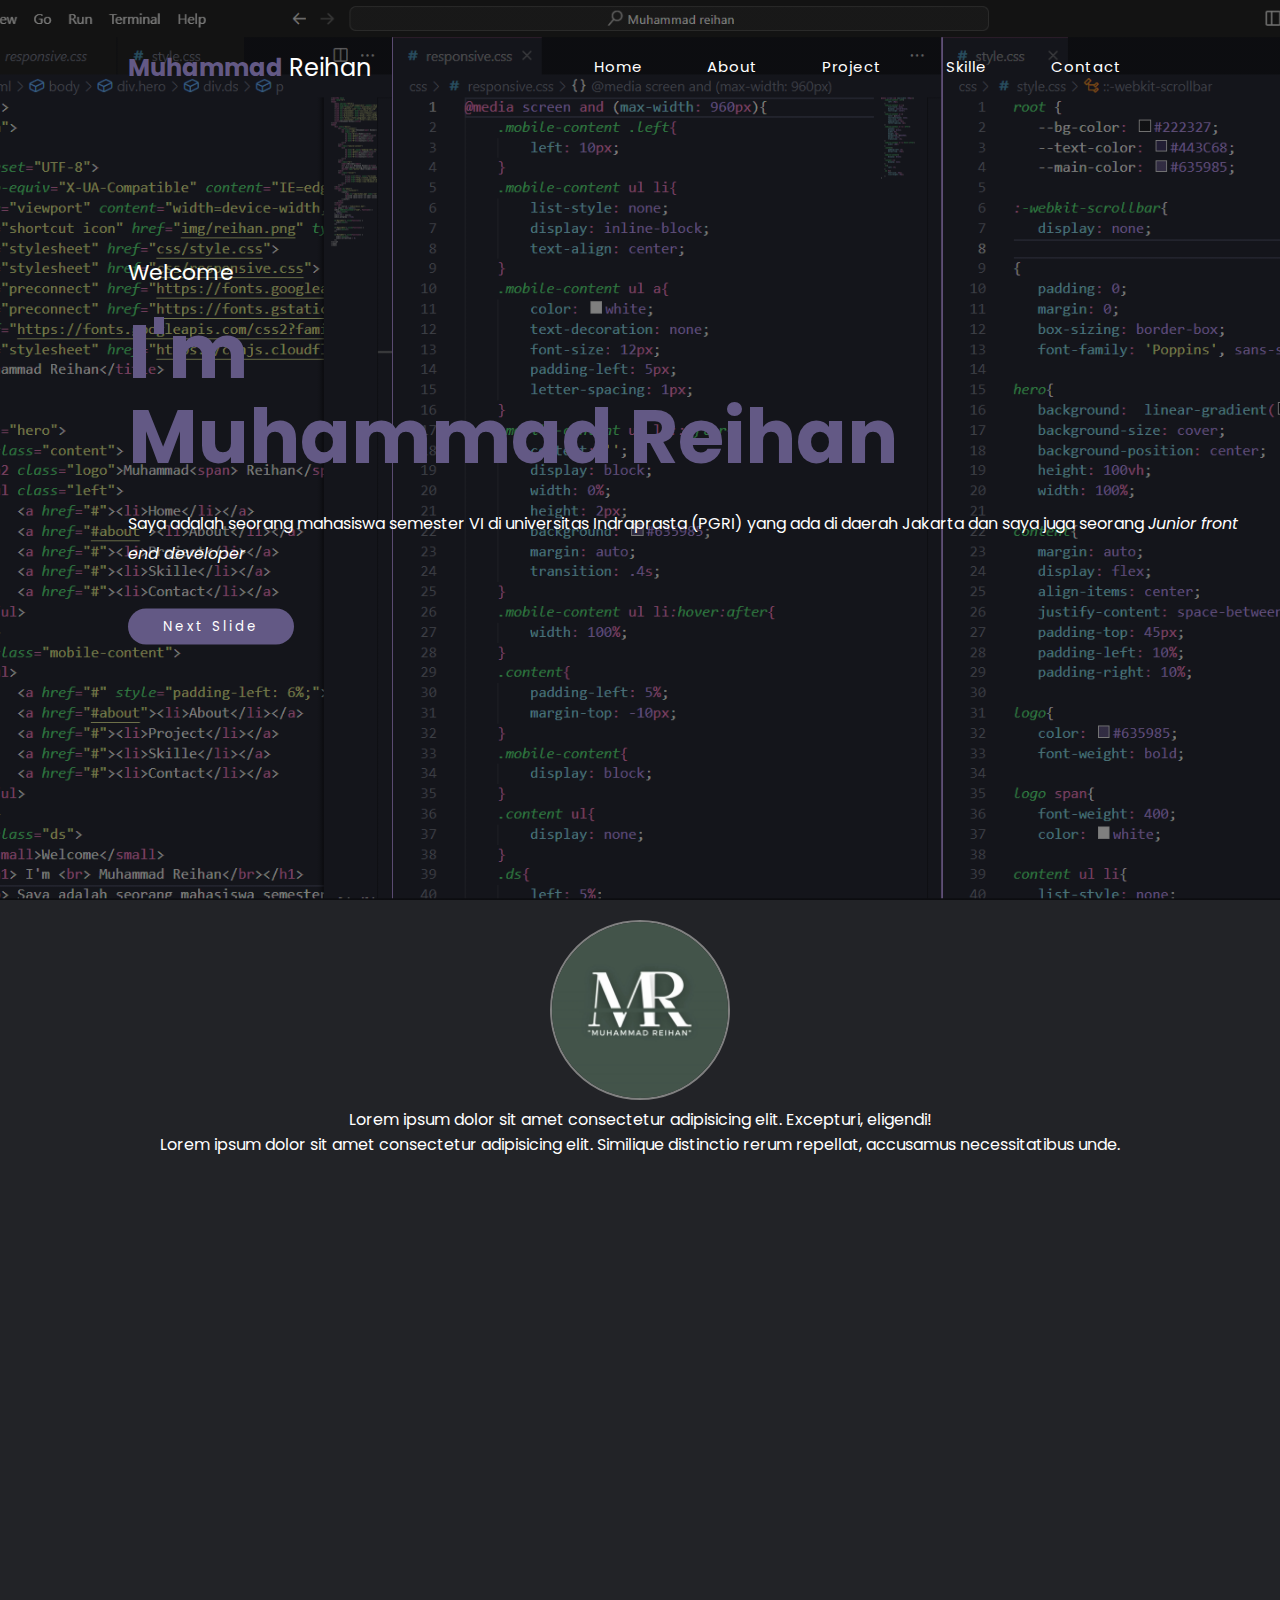
<file: index.html>
<!DOCTYPE html>
<html lang="en">
<head>
    <meta charset="UTF-8">
    <meta http-equiv="X-UA-Compatible" content="IE=edge">
    <meta name="viewport" content="width=device-width, initial-scale=1.0">
    <link rel="shortcut icon" href="img/reihan.png" type="image/x-icon">
    <link rel="stylesheet" href="css/style.css">
    <link rel="stylesheet" href="css/responsive.css">
    <link rel="preconnect" href="https://fonts.googleapis.com">
    <link rel="preconnect" href="https://fonts.gstatic.com" crossorigin>
    <link href="https://fonts.googleapis.com/css2?family=Poppins:wght@500&display=swap" rel="stylesheet">
    <link rel="stylesheet" href="https://cdnjs.cloudflare.com/ajax/libs/font-awesome/6.3.0/css/all.min.css" integrity="sha512-SzlrxWUlpfuzQ+pcUCosxcglQRNAq/DZjVsC0lE40xsADsfeQoEypE+enwcOiGjk/bSuGGKHEyjSoQ1zVisanQ==" crossorigin="anonymous" referrerpolicy="no-referrer" />
    <link href="https://unpkg.com/aos@2.3.1/dist/aos.css" rel="stylesheet" />
    <script src="js/main.js"></script>
    <title>Muhammad Reihan</title>
</head>
<body>
    <div class="hero">
        <div class="content">
            <h2 class="logo">Muhammad<span> Reihan</span></h2>
            <ul class="left">
                <a href="#"><li>Home</li></a>
                <a href="#about"><li>About</li></a>
                <a href="#"><li>Project</li></a>
                <a href="#"><li>Skille</li></a>
                <a href="#"><li>Contact</li></a>
            </ul>
        </div>
        <div class="mobile-content">          
            <ul>
                <a href="#" style="padding-left: 6%;"><li>Home</li></a>
                <a href="#about"><li>About</li></a>
                <a href="#"><li>Project</li></a>
                <a href="#"><li>Skille</li></a>
                <a href="#"><li>Contact</li></a>
            </ul>
        </div>
        <div class="ds">
            <small>Welcome</small>
            <h1 data-aos="zoom-in-left"> I'm <br> Muhammad Reihan</br></h1>
            <p> Saya adalah seorang mahasiswa semester VI di universitas Indraprasta (PGRI) yang ada di daerah Jakarta dan saya juga seorang <i>Junior front end developer</i></p>
            <button type="button">Next Slide</button>
        </div>
        <div class="social">
            <ul>
                <li><a href="https://github.com/Mreihan22"><i class="fa-brands fa-github"></i></a></li>
                <li><a href="http://tiktok.com/@mhdrhn22"><i class="fa-brands fa-tiktok"></i></a></li>
                <li><a href="https://instagram.com/mhdrhnnn?igshid=ZDdkNTZiNTM="><i class="fa-brands fa-instagram"></i></a></li>
                <li><a href="https://www.facebook.com/ehn.ehn.125"><i class="fa-brands fa-facebook"></i></a></li>
            </ul>
        </div>
    </div>
    <section id="about">
        <div class="container">
            <center>
                <img src="img/reihan.png" class="sn-png">
                <p>Lorem ipsum dolor sit amet consectetur adipisicing elit. Excepturi, eligendi!</p>
                <p>Lorem ipsum dolor sit amet consectetur adipisicing elit. Similique distinctio rerum repellat, accusamus necessitatibus unde.</p>
            </center>
        </div>
    </section>
    <script src="https://unpkg.com/aos@2.3.1/dist/aos.js"></script>
    <script>
      AOS.init();
    </script>
</body>
</html>
</file>
<file: css/style.css>
:root {
    --bg-color: #222327;
    --text-color: #443C68;
    --main-color: #635985;
}
::-webkit-scrollbar{
    display: none;
}
*{
    padding: 0;
    margin: 0;
    box-sizing: border-box;
    font-family: 'Poppins', sans-serif;
}
.hero{
    background:  linear-gradient(rgba(0,0,0,0.5),rgba(0,0,0,0.5)), url(../img/background.png);
    background-size: cover;
    background-position: center;
    height: 100vh;
    width: 100%;
}
.content{
    margin: auto;
    display: flex;
    align-items: center;
    justify-content: space-between;
    padding-top: 45px;
    padding-left: 10%;
    padding-right: 10%;
}
.logo{
    color: #635985;
    font-weight: bold;
}
.logo span{
    font-weight: 400;
    color: white;
}
.content ul li{
    list-style: none;
    display: inline-block;
    padding: 10px 30px;
}
.content ul a{
    color: white;
    text-decoration: none;
    font-size: 15px;
    letter-spacing: 1px;
}
.content ul li::after{
    content: '';
    display: block;
    width: 0%;
    height: 2px;
    background: #635985;
    margin: auto;
    transition: .4s;
}
.content ul li:hover:after{
    width: 100%;
}
.ds{
    position: absolute;
    top: 50%;
    left: 10%;
    transform: translateY(-50%);
    color: white;
}
.ds h1{
    color: #635985;
    margin: 20px 0 30px;
    font-size: 75px;
    line-height: 85px;
}
.ds small{
    color: white;
    font-size: 22px;
}
.ds p{
    margin-bottom: 40px;
    color: white;
    line-height: 30px;
    padding-right: 10px;
}
.ds button{
    background: var(--main-color);
    color: white;
    padding: 8px 35px;
    border-radius: 30px;
    border: none;
    letter-spacing: 3px;
}
.ds button:hover{
    transform: translateY(-8px) scale(1.2);
    transition: .3s;
    cursor: pointer;
}
.social{
    position: absolute;
    left: 10%;
    bottom: 0;
}
.social ul{
    display: inline-flex;
    margin: 45px auto;
}
.social ul li{
    list-style: none;
    margin: 0 15px;
}
.social ul li a i{
    color: white;
    font-size: 22px;
}
.social ul li a i:hover{
    transform: translateY(-8px) scale(1.2);
    transition: .3s;
    cursor: pointer;
}
.mobile-content{
    display: none;
}
.container{
    background-color: #222327;
    height: 700px;
}
.sn-png{
    width: 180px;
    align-items: center;
    justify-content: center;
    border: 2px solid grey;
    border-radius: 50%;
    margin-top: 20px;
}
.container p{
    color: white;
}
</file>
<file: css/responsive.css>
@media screen and (max-width: 960px){
    .mobile-content .left{
        left: 10px;
    }
    .mobile-content ul li{
        list-style: none;
        display: inline-block;
        text-align: center;
    }
    .mobile-content ul a{
        color: white;
        text-decoration: none;
        font-size: 12px;
        padding-left: 5px;
        letter-spacing: 1px;
    }
    .mobile-content ul li::after{
        content: '';
        display: block;
        width: 0%;
        height: 2px;
        background: #635985;
        margin: auto;
        transition: .4s;
    }
    .mobile-content ul li:hover:after{
        width: 100%;
    }
    .content{
        padding-left: 5%;
        margin-top: -10px;
    }
    .mobile-content{
        display: block;
    }
    .content ul{
        display: none;
    }
    .ds{
        left: 5%;
    }
    .ds h1{
        font-size: 35px;
        line-height: 40px;
    }
}
</file>
